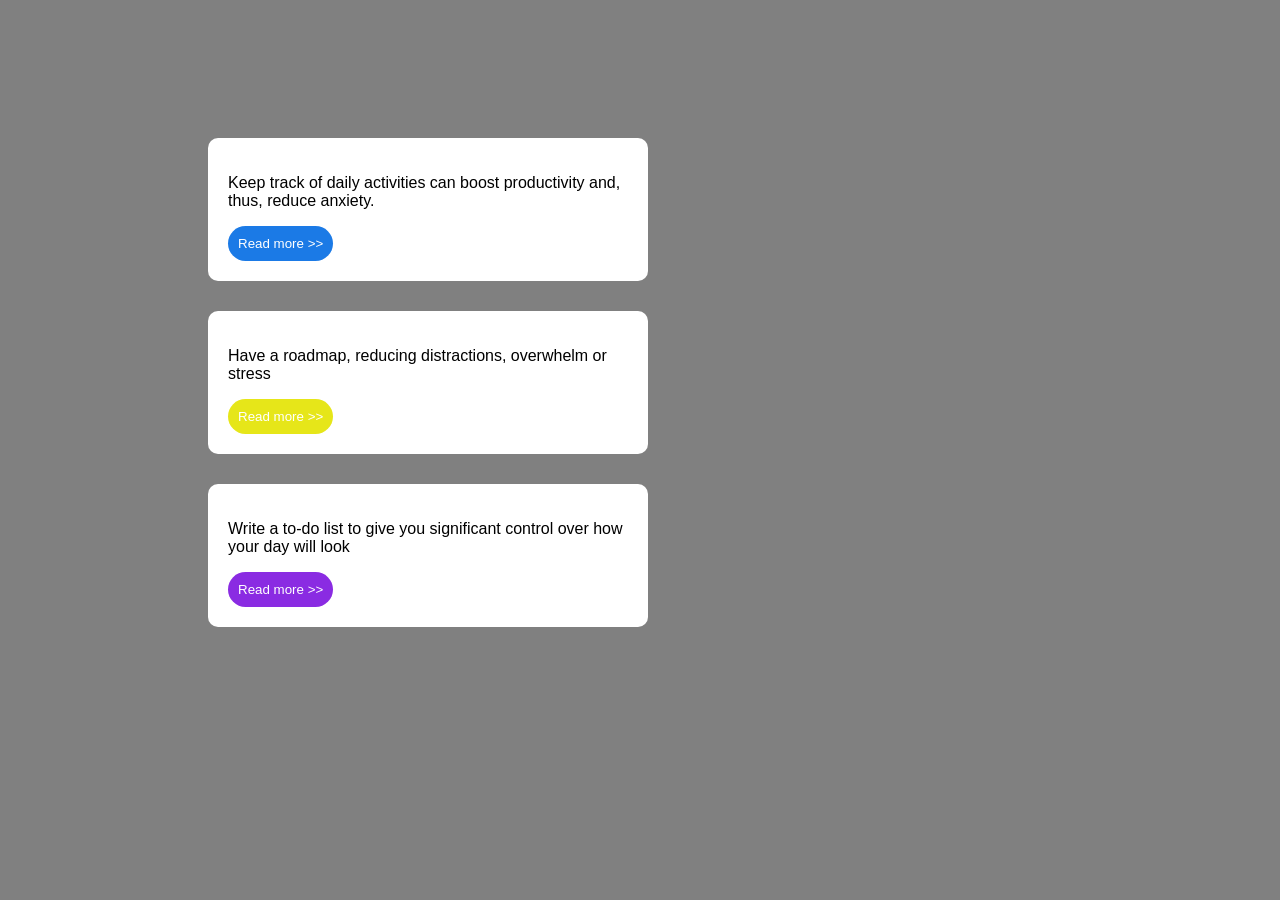
<file: EX-1/index.html>
<!DOCTYPE html>
<html lang="en">
<head>
    <meta charset="UTF-8">
    <meta http-equiv="X-UA-Compatible" content="IE=edge">
    <meta name="viewport" content="width=device-width, initial-scale=1.0">
    <link rel="stylesheet" href="style.css">
</head>
<body>

  <div class="card1" >
      <p>Keep track of daily activities can boost productivity and, thus, reduce anxiety.</p>
      <button id="Button1">Read more >></button>
  </div>
  <div class="card2" >
      <p>Have a roadmap, reducing distractions, overwhelm or stress</p>
      <button id="Button2">Read more >></button>
  </div>
  <div class="card3" >
      <p>Write a to-do list to give you significant control over how your day will look</p>
      <button id="Button3">Read more >></button>
  </div>
</body>
</html>
</file>
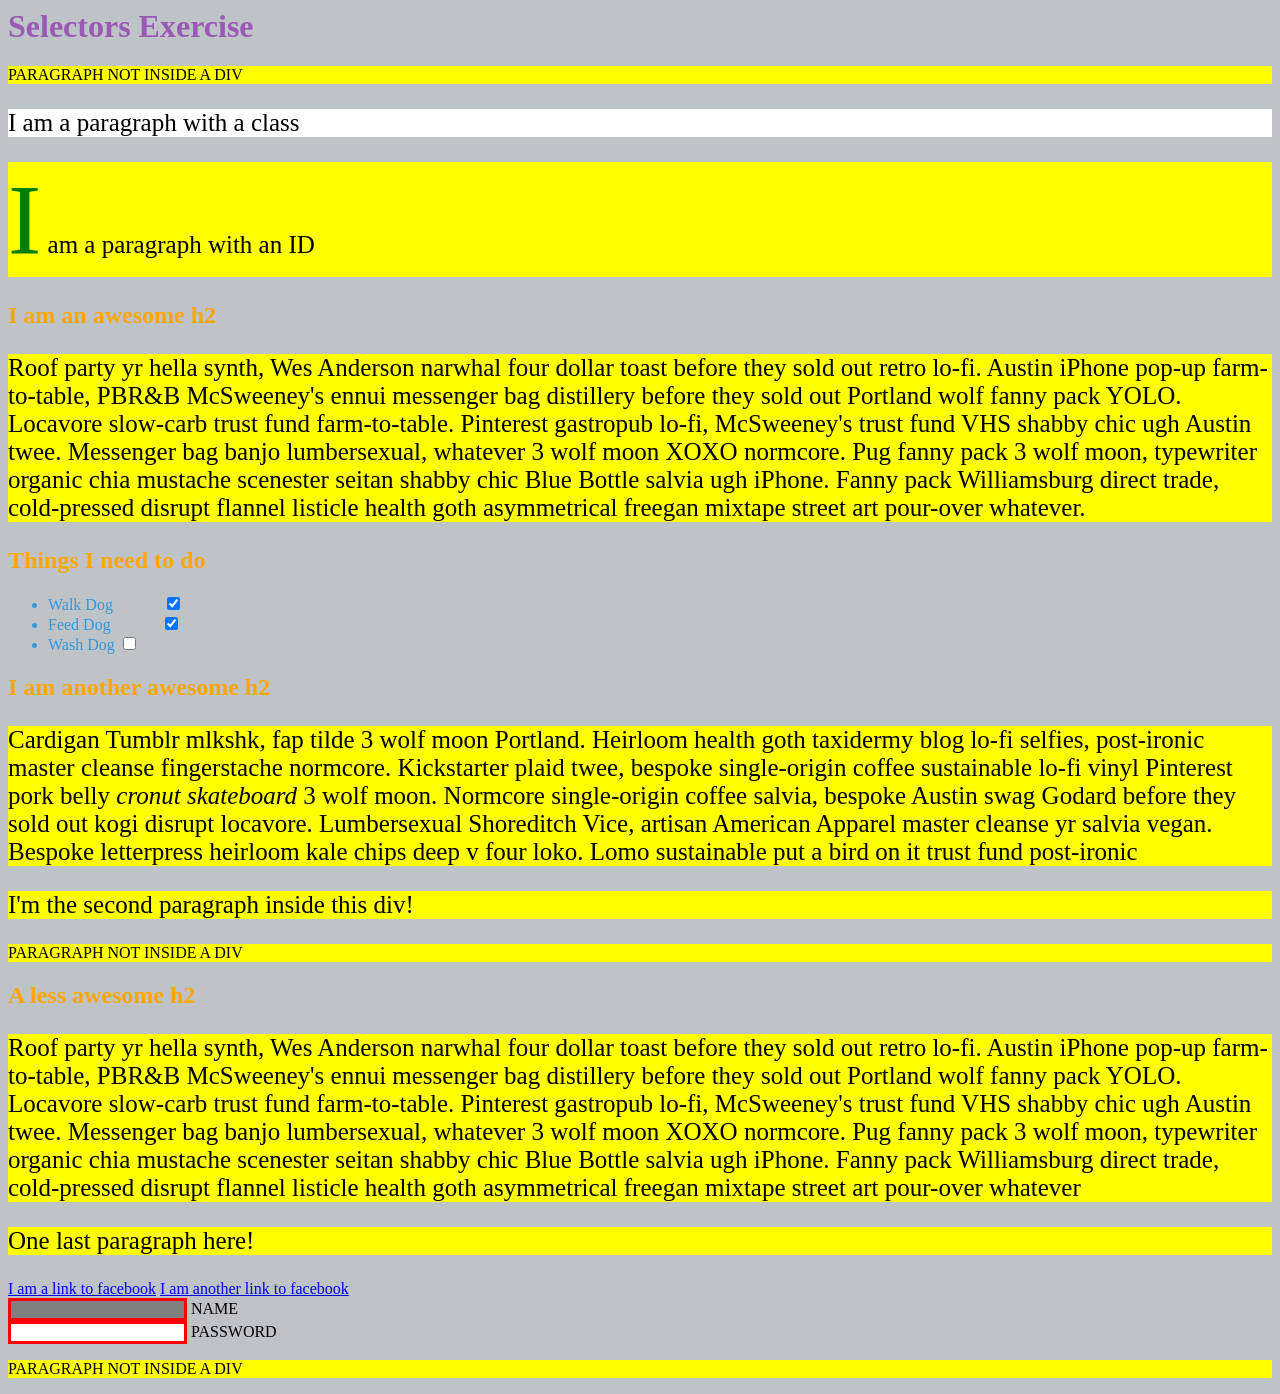
<file: EX-2/index.html>
<html>
  <head>
    <meta charset="UTF-8" />
    <title>Selectors Exercise</title>
    <link rel="stylesheet" type="text/css" href="selectors.css" />
  </head>
  <body>
    <h1>Selectors Exercise</h1>

    <p>PARAGRAPH NOT INSIDE A DIV</p>

    <div>
      <p class="hello">I am a paragraph with a class</p>
      <p id="special">I am a paragraph with an ID</p>

      <h2>I am an awesome h2</h2>

      <p>
        Roof party yr hella synth, Wes Anderson narwhal four dollar toast before
        they sold out retro lo-fi. Austin iPhone pop-up farm-to-table, PBR&B
        McSweeney's ennui messenger bag distillery before they sold out Portland
        wolf fanny pack YOLO. Locavore slow-carb trust fund farm-to-table.
        Pinterest gastropub lo-fi, McSweeney's trust fund VHS shabby chic ugh
        Austin twee. Messenger bag banjo lumbersexual, whatever 3 wolf moon XOXO
        normcore. Pug fanny pack 3 wolf moon, typewriter organic chia mustache
        scenester seitan shabby chic Blue Bottle salvia ugh iPhone. Fanny pack
        Williamsburg direct trade, cold-pressed disrupt flannel listicle health
        goth asymmetrical freegan mixtape street art pour-over whatever.
      </p>
    </div>

    <div>
      <h2>Things I need to do</h2>

      <ul>
        <li>Walk Dog <input type="checkbox" checked /></li>
        <li>Feed Dog <input type="checkbox" checked /></li>
        <li>Wash Dog <input type="checkbox" /></li>
      </ul>
    </div>

    <div>
      <h2>I am another awesome h2</h2>

      <p>
        Cardigan Tumblr mlkshk, fap tilde 3 wolf moon Portland. Heirloom health
        goth taxidermy blog lo-fi selfies, post-ironic master cleanse
        fingerstache normcore. Kickstarter plaid twee, bespoke single-origin
        coffee sustainable lo-fi vinyl Pinterest pork belly
        <em>cronut skateboard</em> 3 wolf moon. Normcore single-origin coffee
        salvia, bespoke Austin swag Godard before they sold out kogi disrupt
        locavore. Lumbersexual Shoreditch Vice, artisan American Apparel master
        cleanse yr salvia vegan. Bespoke letterpress heirloom kale chips deep v
        four loko. Lomo sustainable put a bird on it trust fund post-ironic
      </p>

      <p>I'm the second paragraph inside this div!</p>
    </div>

    <p>PARAGRAPH NOT INSIDE A DIV</p>

    <div>
      <h2>A less awesome h2</h2>

      <p>
        Roof party yr hella synth, Wes Anderson narwhal four dollar toast before
        they sold out retro lo-fi. Austin iPhone pop-up farm-to-table, PBR&B
        McSweeney's ennui messenger bag distillery before they sold out Portland
        wolf fanny pack YOLO. Locavore slow-carb trust fund farm-to-table.
        Pinterest gastropub lo-fi, McSweeney's trust fund VHS shabby chic ugh
        Austin twee. Messenger bag banjo lumbersexual, whatever 3 wolf moon XOXO
        normcore. Pug fanny pack 3 wolf moon, typewriter organic chia mustache
        scenester seitan shabby chic Blue Bottle salvia ugh iPhone. Fanny pack
        Williamsburg direct trade, cold-pressed disrupt flannel listicle health
        goth asymmetrical freegan mixtape street art pour-over whatever
      </p>

      <p>One last paragraph here!</p>

      <a href="https://www.facebook.com">I am a link to facebook</a>
      <a href="https://www.facebook.com">I am another link to facebook</a>
      <br />

      <input type="text" name="name" /><label> Name</label><br />
      <input type="password" name="password" /><label> Password</label><br />
    </div>

    <p>PARAGRAPH NOT INSIDE A DIV</p>
  </body>
</html>
</file>
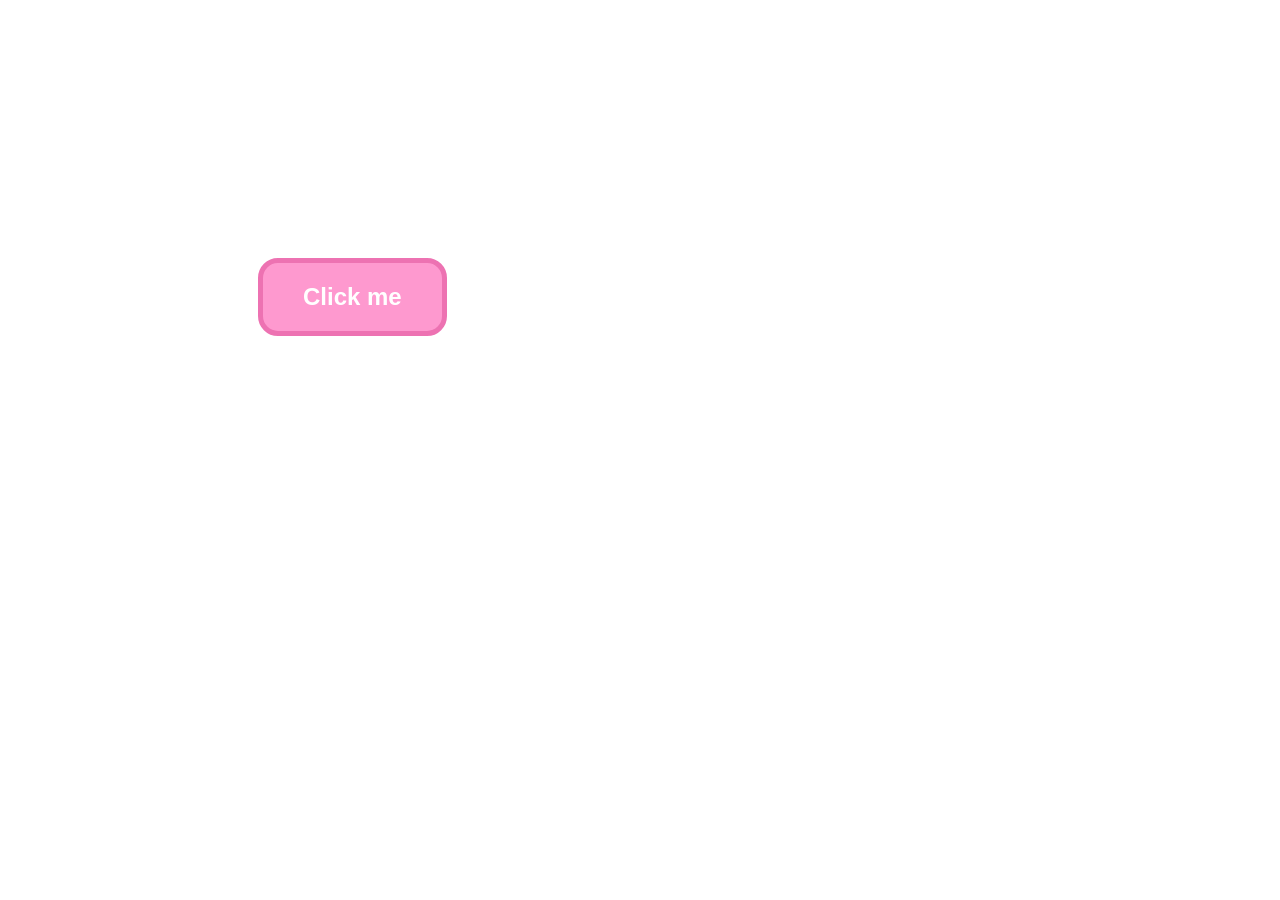
<file: EX-3/index.html>
<!DOCTYPE html>
<html lang="en">
  <head>
    <meta charset="UTF-8" />
    <link rel="stylesheet" type="text/css" href="style.css" />
  </head>
  <body >
    <button>Click me</button>
  </body>
</html>
</file>
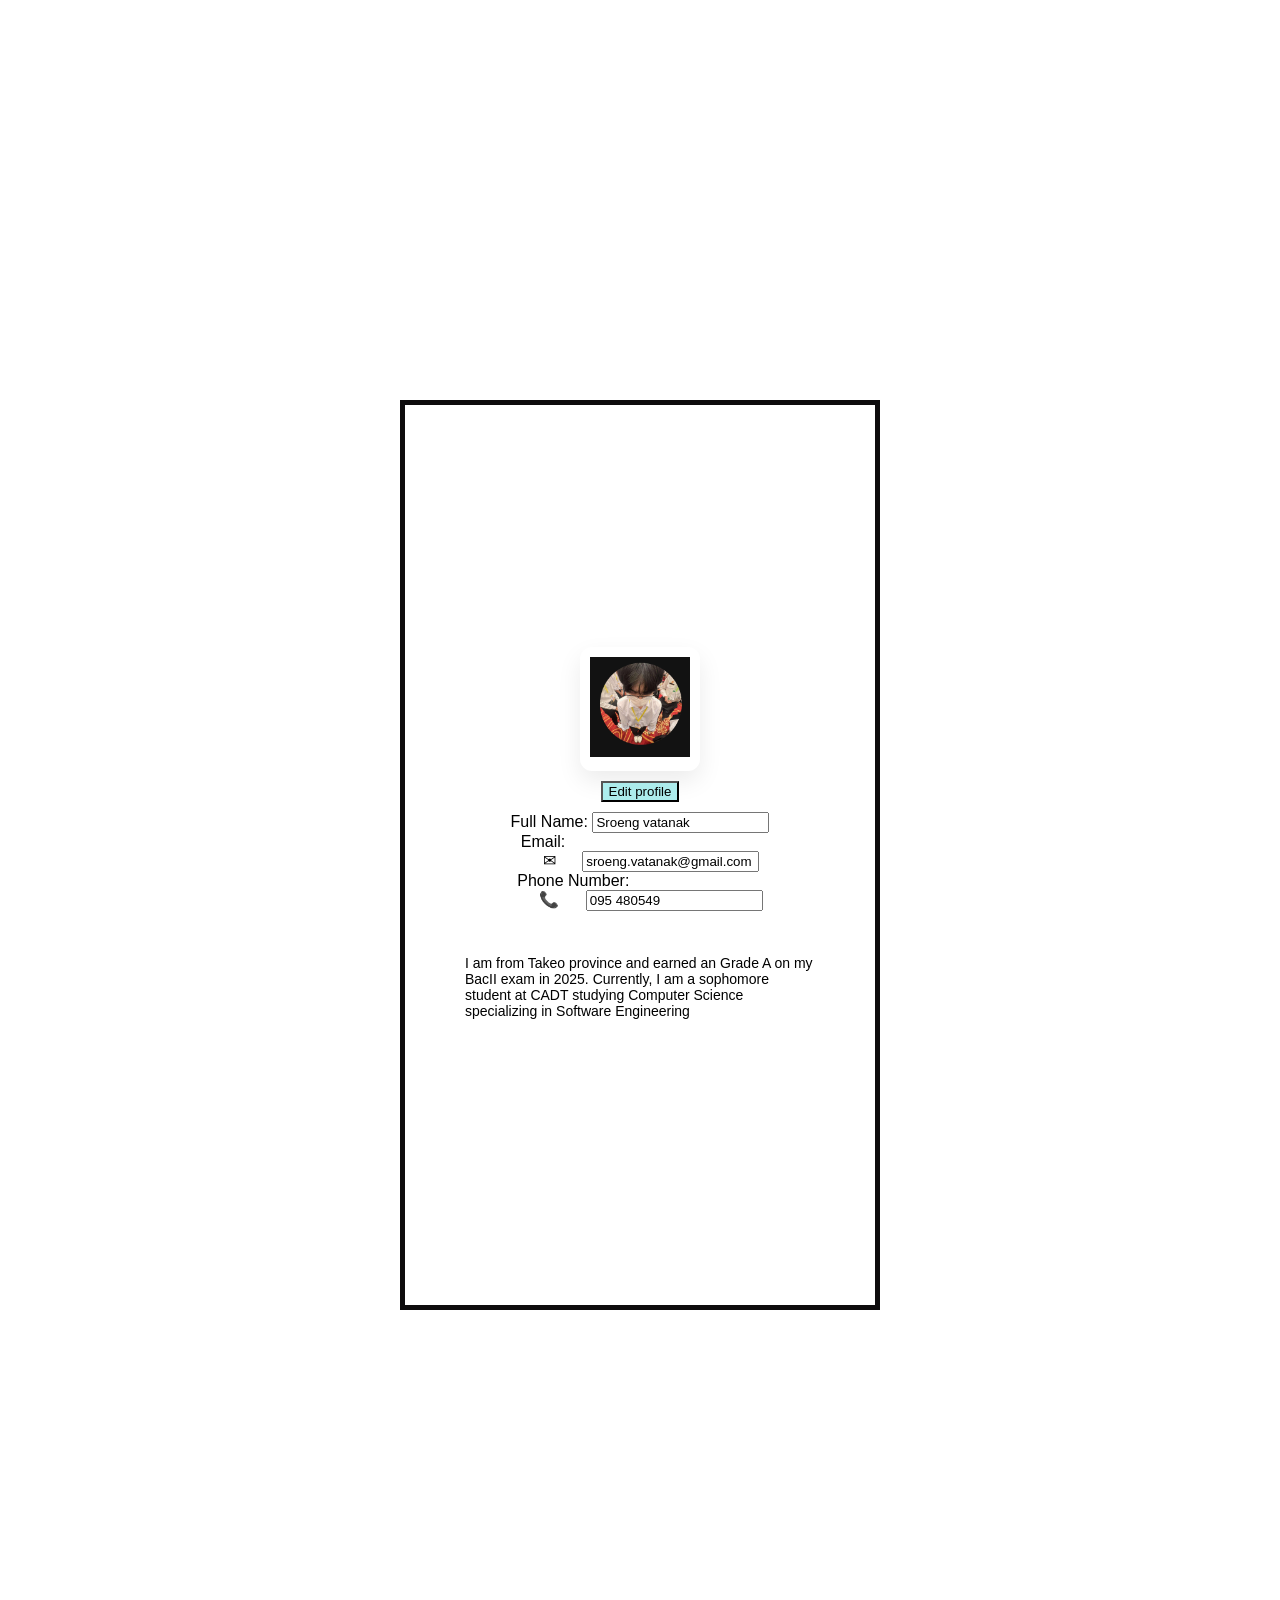
<file: EX-4/index.html>
<!DOCTYPE html>
<html lang="en">
<head>
    <meta charset="UTF-8">
    <meta name="viewport" content="width=device-width, initial-scale=1.0">
    <title>profile card</title>
    <link rel="stylesheet" type="text/css" href="style.css">
</head>
<body>
        <div class="profile-card">
            <img src="profile.jpg" alt="Profile Image" width="100">
        </div>
    <button>Edit profile</button>
    <div class="form-group">
        <label>Full Name:</label>
        <input type="text" value="Sroeng vatanak">
    </div>
    <div class="form-group">
        <label>Email:</label>
        <div class="input-with-icon">
            <span class="icon">✉</span>
            <input type="email" value="sroeng.vatanak@gmail.com">
        </div>
    </div>
    <div class="form-group">
        <label>Phone Number:</label>
        <div class="input-with-icon">
            <span class="icon">📞</span>
            <input type="tel" value="095 480549">
        </div>
    </div>
    <div class="short bio">
         <p> I am from Takeo province and earned an Grade A on my BacII exam in 2025. Currently, I am a sophomore student at CADT studying Computer Science specializing in Software Engineering</p>
    </div>
</body>
</html>
</file>
<file: EX-1/style.css>
body {
    background: grey;
    font-family: sans-serif;
    padding:100px;
}
.card1,.card2, .card3 {
    background: white;
    width: 400px;
    margin: 30px 100px; 
    padding:20px;
    border-radius: 10px;
    cursor: pointer;
}
button {
    padding:10px;
    color:white;
    border: none;
    border-radius: 20px;
}
#Button1 {
    background-color: rgb(27, 122, 230);
}
#Button2 {
    background-color:rgb(230, 230, 25);
}
#Button3 {
    background-color:blueviolet;
}
</file>
<file: EX-2/selectors.css>
/* Style the HTML elements according to the following instructions. 
DO NOT ALTER THE EXISTING HTML TO DO THIS.  WRITE ONLY CSS!*/
 

/* MANDATORY CHALLENGES */

/* Give the <body> element a background of #bdc3c7*/
body{
    background-color: #bdc3c7;
}


/* Make the <h1> element #9b59b6*/
h1{
    color: #9b59b6;
}

/* Make all <h2> elements orange */
h2{
    color: orange;
}

/* Make all <li> elements blue(pick your own hexadecimal blue)*/ 
li{
    color: #3498db;
}

/*Change the background on every paragraph to be yellow*/
p{
    background-color: yellow;
}

/*Make all inputs have a 3px red border*/
input{
    border: 3px solid red;
}

/* Give everything with the class 'hello' a white background*/
.hello{
    background-color: white;
}

/* BONUS CHALLENGES */
/*You may need to research some other selectors and properties*/



/* Make all the <p>'s that are nested inside of divs 25px font(font-size: 25px)*/
div p{
    font-size: 25px;
}

/* Make only inputs with type 'text' have a gray background*/
input[type="text"]{
    background-color: gray;
}

/* Make all "checked" checkboxes have a left margin of 50px(margin-left: 50px)*/
input[type="checkbox"]:checked {
    margin-left: 50px;

}

/* Make the <label> elements all UPPERCASE without changing the HTML(definitely look this one up*/
label{
    text-transform:uppercase;
}

/* Make the first letter of the element with id 'special' green and 100px font size(font-size: 100)*/
#special::first-letter {
    color: green;
    font-size: 100px;
}

/* Make the <h1> element's color change to blue when hovered over */
h1:hover {
    color:blue;
}
</file>
<file: EX-3/style.css>
button {
    background-color:#fe99cf;
    color: white;
    border: 5px solid #ed72b2;
    border-radius: 20px;
    cursor: pointer;
    transition: 0.3s ease;
    font-size: 24px;
    font-weight: bold;
    padding : 20px 40px;
    margin: 250px 250px;
}
button:hover {
    background-color: #a2527b;
    border-color: #893d62;
}
</file>
<file: EX-4/style.css>
body {
    font-family:Arial, sans-serif;
    background-color:white;
    margin: 400px;
    padding:0;
    display:flex;
    flex-direction:column;
    justify-content: center;
    align-items: center;
    height: 100vh;
    border:5px solid #0e0c0d;
}
.profile-card {
    width: 100px;
    padding: 10px;
    border-radius: 12px;
    box-shadow: 0 10px 25px rgba(0, 0, 0, 0.08); /* Lifted look */
    text-align: center;
}
.short.bio {
    font-size: 14px;
    margin:auto;
    width: 350px;
    padding: 10px;
    margin:20px;
}
.input-with-icon .icon {
    padding: 12px;
    margin:10px;
}
button  {
    background-color:rgb(172, 236, 236);
    margin:10px;
    cursor:pointer;
}
button:hover {
    background-color:aqua;
}
</file>
